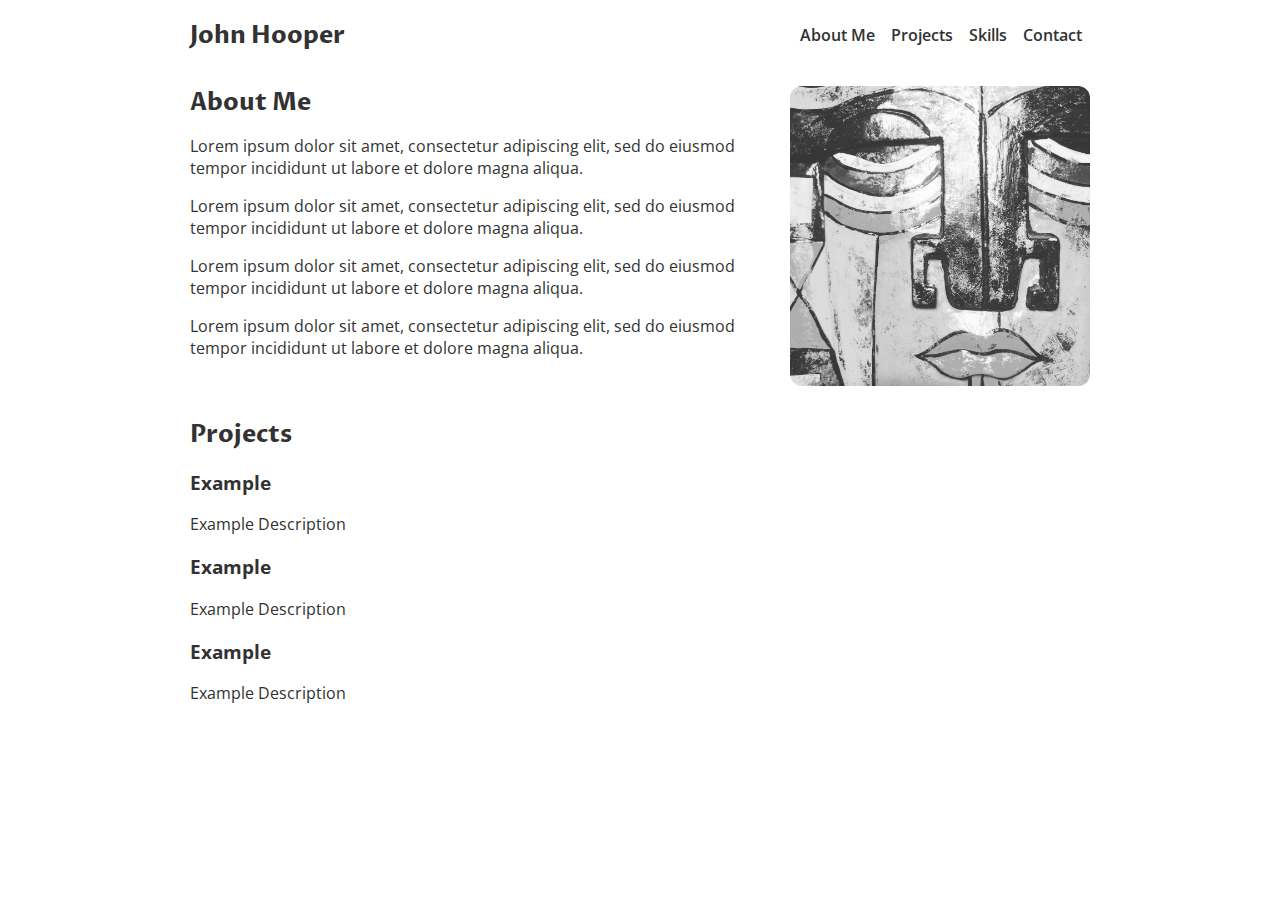
<file: index.html>
<!DOCTYPE html>
<html lang="en">
  <head>
    <meta charset="UTF-8" />
    <meta name="viewport" content="width=device-width, initial-scale=1.0" />
    <title>My Portfolio</title>
    <link rel="stylesheet" href="./index.css" />
  </head>
  <body>
    <nav>
      <h2 id="logo">John Hooper</h2>
      <ul class="navigation-items">
        <li class="navigation-item"><a href="#about-me">About Me</a></li>
        <li class="navigation-item"><a href="#projects">Projects</a></li>
        <li class="navigation-item"><a href="#skills">Skills</a></li>
        <li class="navigation-item"><a href="./contact.html">Contact</a></li>
      </ul>
    </nav>

    <main>
      <section id="about-me">
        <div class="about-me-container">
          <div class="about-me-text-container">
            <h2>About Me</h2>
            <p>
              Lorem ipsum dolor sit amet, consectetur adipiscing elit, sed do eiusmod tempor incididunt ut labore et dolore magna aliqua.
            </p>
            <p>
              Lorem ipsum dolor sit amet, consectetur adipiscing elit, sed do eiusmod tempor incididunt ut labore et dolore magna aliqua.
            </p>
            <p>
              Lorem ipsum dolor sit amet, consectetur adipiscing elit, sed do eiusmod tempor incididunt ut labore et dolore magna aliqua.
            </p>
            <p>
              Lorem ipsum dolor sit amet, consectetur adipiscing elit, sed do eiusmod tempor incididunt ut labore et dolore magna aliqua.
            </p>
          </div>
          <img
            src="./images/MASK.JPG"
            alt="A photo of Ada Lovelace"
            class="portrait"
          />
        </div>
      </section>

      <section id="projects">
        <h2>Projects</h2>
        <div class="project">
          <summary class="project-title">
            <h3>Example</h3>
          </summary>
          <p class="project-description">
            Example Description
          </p>
        </div>
        <div class="project">
          <summary class="project-title">
            <h3>Example</h3>
          </summary>
          <p class="project-description">
            Example Description
          </p>
        </div>
        <div class="project">
          <summary class="project-title">
            <h3>Example</h3>
          </summary>
          <p class="project-description">
            Example Description
          </p>
        </div>
      </section>

    </main>

  </body>
</html>
</file>
<file: index.css>
@import url("https://fonts.googleapis.com/css2?family=Open+Sans&family=Proza+Libre:wght@700&display=swap");

html {
  scroll-behavior: smooth;
}

html,
body {
  height: 100%;
  color: var(--font-color);
}

:root {
  --spacing-1: 8px;
  --spacing-2: 12px;
  --spacing-3: 16px;
  --spacing-4: 24px;

  --border-radius: 12px;

  --font-color: #323232;
}

.heart {
  color: red;
}

h2 {
  font-family: "Proza Libre", sans-serif;
  margin: 0;
  margin-bottom: var(--spacing-2);
}

body {
  font-family: "Open Sans", sans-serif;
  margin: 0;
  padding: 0 var(--spacing-3);
  max-width: 900px;
  margin: 0 auto;
  display: flex;
  flex-direction: column;
}

nav {
  display: flex;
  align-items: center;
  padding: var(--spacing-3) 0;
}

.navigation-items {
  display: flex;
  list-style-type: none;
  padding: 0;
  align-items: center;
  margin: 0;
  margin-left: auto;
}

.navigation-item {
  margin: var(--spacing-1);
}

.portrait {
  width: 300px;
  border-radius: var(--border-radius);
  flex-shrink: 0;
}

.about-me-container {
  display: flex;
}

.about-me-text-container {
  margin-right: var(--spacing-3);
}

footer {
  margin-top: auto;
  padding: var(--spacing-2) 0;
  text-align: center;
}

section {
  padding: var(--spacing-3) 0;
}

.icon {
  font-size: 2em;
  color: var(--font-color);
  margin: 0 var(--spacing-1);
}

a {
  color: var(--font-color);
  text-decoration: none;
  font-weight: 600;
}

#logo {
  margin: 0;
}

#skills-container {
  display: flex;
  width: 100%;
  justify-content: space-between;
  flex-wrap: wrap;
}

#skills-container > * {
  font-size: 2em;
  width: 2em;
  margin-top: var(--spacing-1);
}

@media only screen and (max-width: 600px) {
  .about-me-container {
    flex-direction: column;
  }
}
</file>
